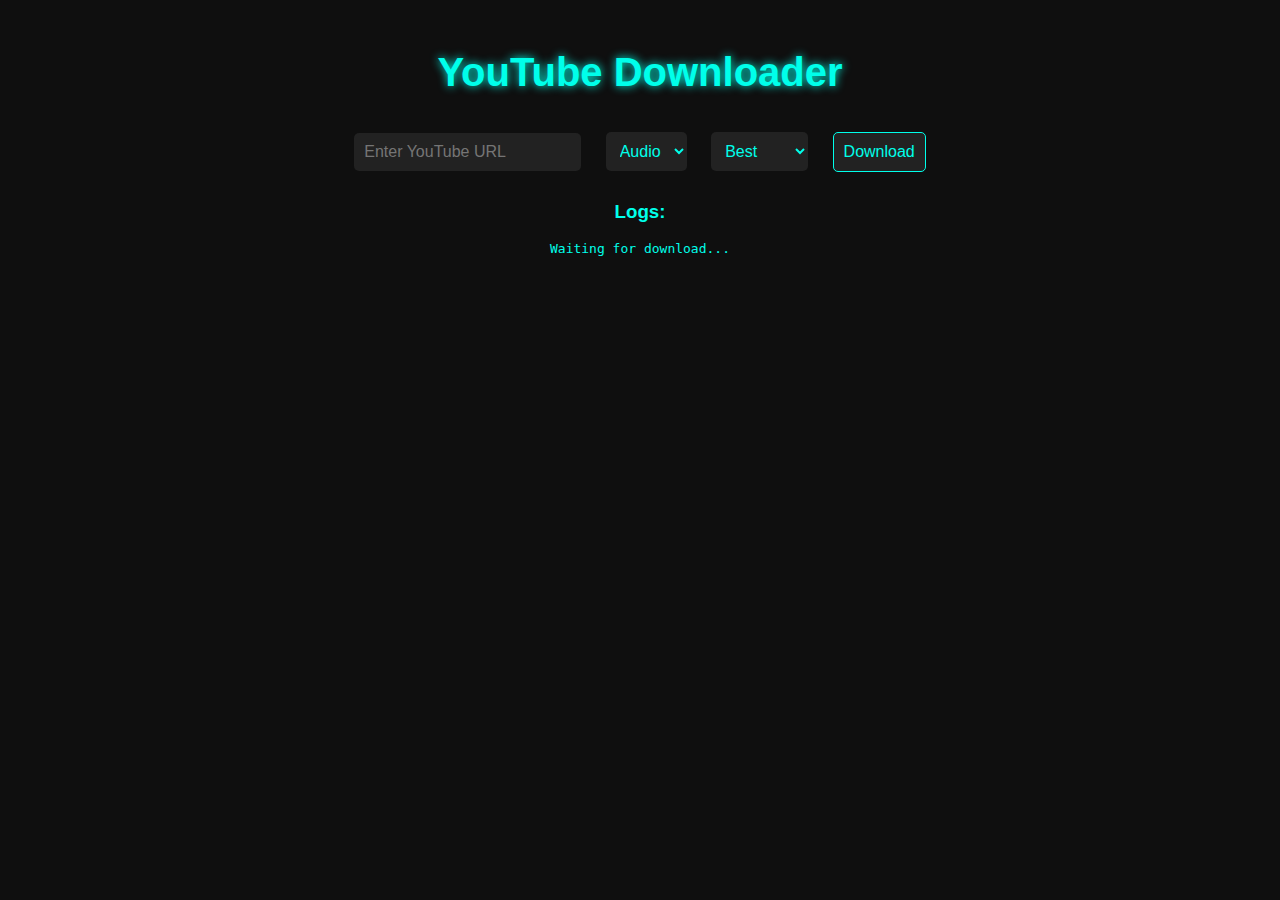
<file: index.html>
<!DOCTYPE html>
<html lang="en">
<head>
<meta charset="UTF-8">
<title>YouTube Downloader</title>
<link rel="stylesheet" href="/static/style.css">
</head>
<body>
<h1>YouTube Downloader</h1>

<input type="text" id="url" placeholder="Enter YouTube URL">
<select id="type">
  <option value="audio">Audio</option>
  <option value="video">Video</option>
</select>
<select id="quality">
  <option value="best">Best</option>
  <option value="1080">High</option>
  <option value="720">Medium</option>
  <option value="480">Low</option>
</select>
<button onclick="startDownload()">Download</button>

<h3>Logs:</h3>
<pre id="logs">Waiting for download...</pre>
<p id="finished"></p>

<script>
async function startDownload() {
    const url = document.getElementById("url").value.trim();
    const type = document.getElementById("type").value;
    const quality = document.getElementById("quality").value;

    if (!url) { alert("Please enter URL"); return; }

    const logsEl = document.getElementById("logs");
    const finishedEl = document.getElementById("finished");
    logsEl.textContent = "Starting download...\n";
    finishedEl.textContent = "";

    const response = await fetch("/download", {
        method: "POST",
        headers: { "Content-Type": "application/json" },
        body: JSON.stringify({ url, type, quality })
    });

    const data = await response.json();

    if (data.logs) {
        // Animate logs line by line
        logsEl.textContent = "";
        let i = 0;
        function showLine() {
            if (i < data.logs.length) {
                logsEl.textContent += data.logs[i] + "\n";
                i++;
                setTimeout(showLine, 50);  // 50ms per line for animation
            } else {
                finishedEl.textContent = data.message;
            }
        }
        showLine();
    } else if (data.error) {
        logsEl.textContent = data.error;
    }
}
</script>
</body>
</html>
</file>
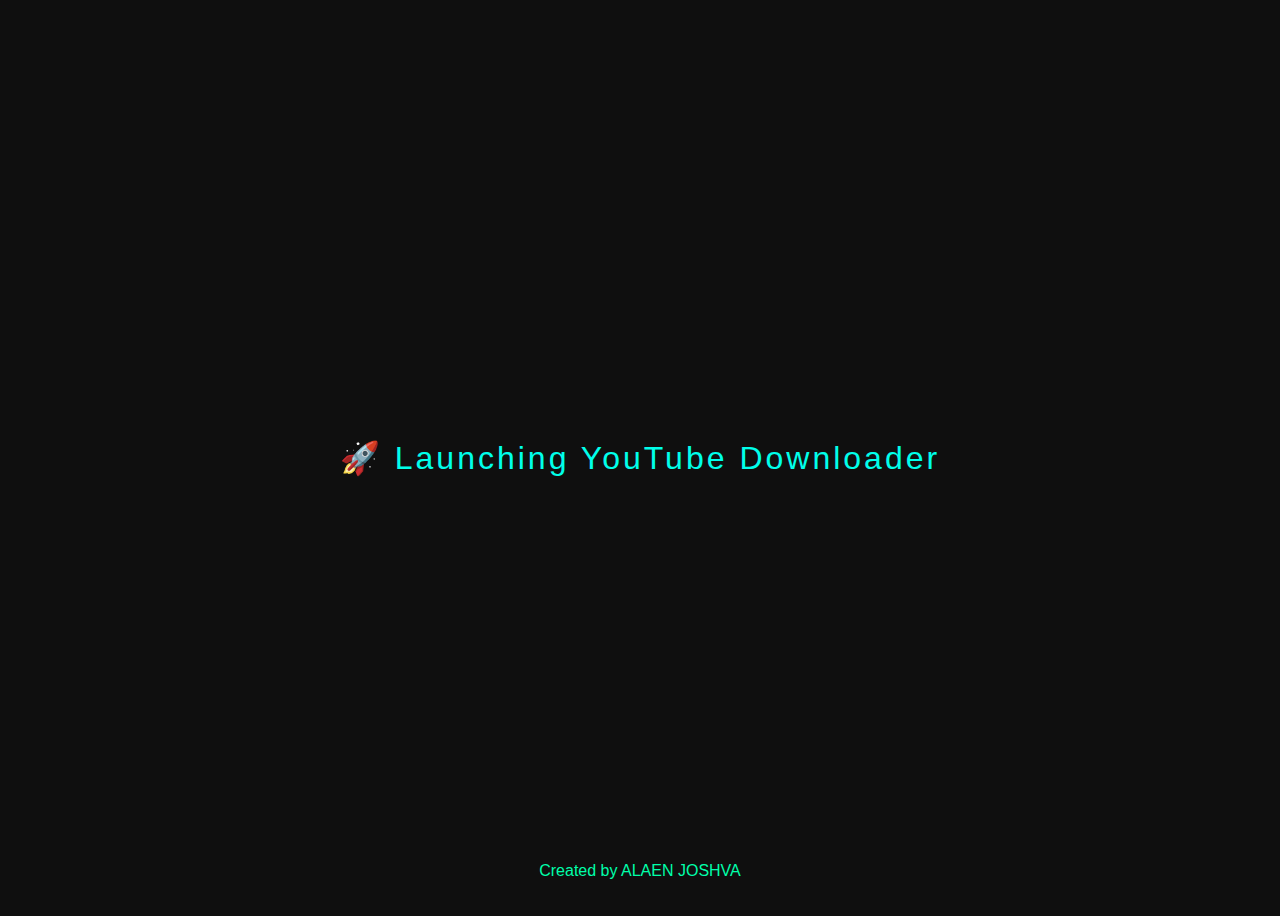
<file: templates/launch.html>
<!DOCTYPE html>
<html lang="en">

<head>
    <meta charset="UTF-8" />
    <meta name="viewport" content="width=device-width, initial-scale=1.0"/>
    <title>Launching...</title>
    <style>
        body {
            background: #0f0f0f;
            color: #00ffea;
            font-family: 'Segoe UI', Tahoma, Geneva, Verdana, sans-serif;
            display: flex;
            justify-content: center;
            align-items: center;
            height: 100vh;
            overflow: hidden;
        }

        .loader {
            font-size: 2em;
            letter-spacing: 3px;
            animation: flicker 1.5s infinite;
        }

        @keyframes flicker {
            0% { opacity: 1; }
            50% { opacity: 0.4; }
            100% { opacity: 1; }
        }

        .creator {
            position: absolute;
            bottom: 20px;
            font-size: 1em;
            color: #00ffaa;
            animation: slideUp 3s ease forwards;
        }

        @keyframes slideUp {
            0% { transform: translateY(100px); opacity: 0; }
            100% { transform: translateY(0); opacity: 1; }
        }
    </style>
    <script>
        setTimeout(function () {
            window.location.href = '/index';
        }, 3000);  // Redirect after 3 seconds
    </script>
</head>

<body>
    <div class="loader">🚀 Launching YouTube Downloader</div>
    <div class="creator">Created by ALAEN JOSHVA</div>
</body>

</html>
</file>
<file: static/style.css>
body {
    font-family: 'Orbitron', sans-serif;
    background-color: #0f0f0f;
    color: #00ffea;
    text-align: center;
    margin-top: 50px;
}

h1 {
    color: #00ffea;
    text-shadow: 0 0 10px #00ffea;
    font-size: 2.5em;
}

.container {
    width: 50%;
    margin: auto;
    padding: 20px;
    background: rgba(0, 0, 0, 0.8);
    border: 2px solid #00ffea;
    border-radius: 12px;
    box-shadow: 0 0 20px #00ffea;
}

input, select, button {
    margin: 10px;
    padding: 10px;
    border-radius: 5px;
    border: none;
    background: #222;
    color: #00ffea;
    font-size: 1em;
}

button {
    cursor: pointer;
    transition: 0.3s;
    border: 1px solid #00ffea;
}

button:hover {
    background: #00ffea;
    color: #000;
}

#progress-container {
    width: 100%;
    background-color: #222;
    border: 1px solid #00ffea;
    border-radius: 10px;
    overflow: hidden;
    margin-top: 20px;
}

#progress-bar {
    width: 0%;
    height: 30px;
    background: linear-gradient(90deg, #00ffea, #00bfff);
    animation: glow 1.5s infinite alternate;
}

@keyframes glow {
    from {
        box-shadow: 0 0 10px #00ffea;
    }
    to {
        box-shadow: 0 0 30px #00bfff;
    }
}
</file>
